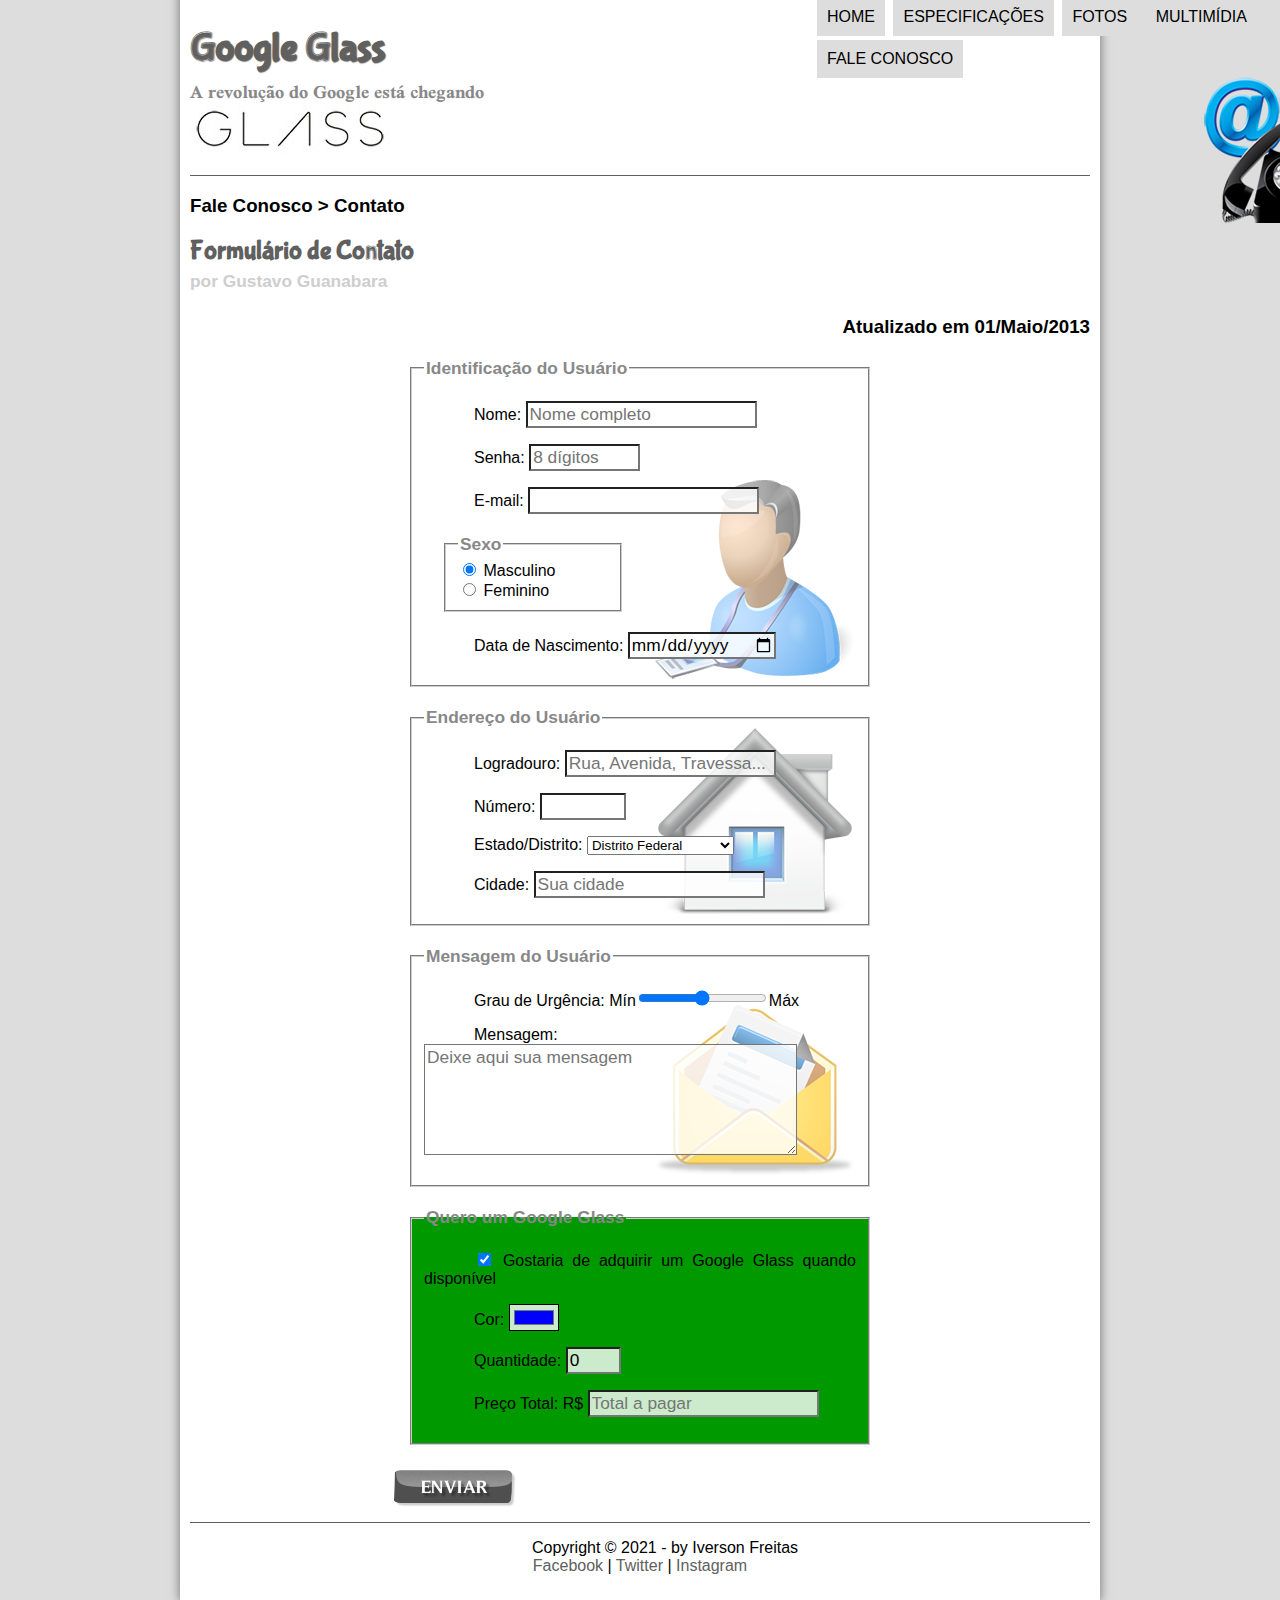
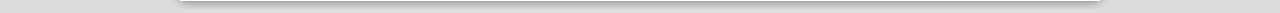
<file: projeto-glass-html5/fale-conosco.html>
<!DOCTYPE html>
<html lang="pt-br">
<head> 
    <meta charset="UTF-8"/>
    <title>Tudo sobre Google Glass</title>
    <link rel="stylesheet" href="_css/estilo.css"/>
    <link rel="stylesheet" href="_css/form.css" />
    <script language="javascript" src="_javascript/funcoes.js"></script>
    <script>
        function calcular_total(){
            var qtd = parseInt(document.getElementById('campoQtd').value);
            total = qtd * 1500;
            document.getElementById('campoTot').value = total;
        }
    </script>
</head>

<body>
<div id="interface">
    
    <header id="cabecalho">
        <hgroup>
            <h1>Google Glass</h1>
            <h2>A revolução do Google está chegando</h2>
        </hgroup>
        
        <img id="icone" src="_imagens/contato.png">      
        <nav id="menu">
            <h1>Menu Principal</h1>
            <ul type="disc">
                <li onmouseover="mudaFoto('_imagens/home.png')" onmouseout="mudaFoto('_imagens/contato.png')"><a href="index.html">Home</a></li>
                <li onmouseover="mudaFoto('_imagens/especificacoes.png')" onmouseout="mudaFoto('_imagens/contato.png')"><a href="specs.html">Especificações</a></li>
                <li onmouseover="mudaFoto('_imagens/fotos.png')" onmouseout="mudaFoto('_imagens/contato.png')"><a href="fotos.html">Fotos</a></li>
                <li onmouseover="mudaFoto('_imagens/multimidia.png')" onmouseout="mudaFoto('_imagens/contato.png')"><a href="multimidia.html">Multimídia</a></li>
                <li onmouseover="mudaFoto('_imagens/contato.png')" onmouseout="mudaFoto('_imagens/contato.png')"><a href="fale-conosco.html">Fale conosco</a></li>
            </ul>
        </nav>
    </header>
    <section id="corpo-full">
        <article id="noticia-principal">
            <header id="cabecalho-artigo">
                <hgroup>
                    <h3>Fale Conosco > Contato</h3>
                    <h1>Formulário de Contato</h1>
                    <h2>por Gustavo Guanabara</h2>
                    <h3 class="direita">Atualizado em 01/Maio/2013</h3>
                </hgroup> 
            </header>
        </article>
    </section>

        <form method="post" id="formContato" action="mailto:contato@Iverson" oninput="calcular_total();">
            <fieldset id="usuario"><legend>Identificação do Usuário</legend>
                <p><label for="campoNome">Nome:</label> 
                   <input type="text" name="textoNome" id="campoNome" size="20" maxlength="30" placeholder="Nome completo"/>
                </p>
                <p><label for="campoSenha">Senha:</label> 
                   <input type="password" name="textoSenha" id="campoSenha" size="8" maxlength="8" placeholder="8 dígitos" />
                </p>
                <p><label for="campoEmail">E-mail:</label> 
                   <input type="email" name="textoEmail" id="campoEmail" size="20" maxlength="40"/>
                </p>
                <fieldset id="sexo"><legend>Sexo</legend>
                    <input type="radio" name="textoSexo" id="campoMasc" checked/> <label for="campoMasc">Masculino</label><br/>
                    <input type="radio" name="textoSexo" id="campoFem"> <label for="campoFem">Feminino</label>
                </fieldset>
                <p><label for="campoNasc">Data de Nascimento:</label>
                   <input type="date" name="textoNasc" id="campoNasc"/>
                </p>
            </fieldset>

            <fieldset id="endereco"><legend>Endereço do Usuário</legend>
                <p><label for="campoRua">Logradouro:</label>
                   <input type="text" name="textoRua" id="campoRua" size="18" maxlength="80" placeholder="Rua, Avenida, Travessa..."/>
               </p>
                <p><label for="campoNum">Número:</label> 
                   <input type="number" name="textoNum" id="campoNum" min="0" max="9999"/>
               </p>
                <p><label for="campoEstado">Estado/Distrito:</label>
                    <select name="textoEstado" id="campoEstado">
                        <optgroup label="Região Sudeste">
                            <option value="RJ">Rio de Janeiro</option>
                            <option value="SP">São Paulo</option>
                            <option value="MG">Minas Gerais</option>
                        </optgroup>
                        <optgroup label="Região Centro-Oeste">
                            <option value="DF" selected>Distrito Federal</option>
                            <option value="GO">Goiás</option>
                        </optgroup>
                        <optgroup label="Região Sul">
                            <option value="PR">Paraná</option>
                            <option value="SC">Santa Catarina</option>
                            <option value="RS">Rio Grande do Sul</option>
                        </optgroup>
                    </select>
                </p>
                <p><label for="campoCidade">Cidade:</label>
                    <input type="text" name="textoCid" id="campoCidade" maxlength="40" size="20" placeholder="Sua cidade" list="cidades"/>
                </p>
                    <datalist id="cidades">
                        <option value="Valparaíso"></option>
                        <option value="Cidade Ocidental"></option>
                        <option value="Brasília"></option>
                        <option value="Luziânia"></option>
                    </datalist>
            </fieldset>

            <fieldset id="mensagem"><legend>Mensagem do Usuário</legend>
                <p><label for="campoUrg">Grau de Urgência:</label>
                    Mín<input type="range" name="textoUrg" id="campoUrg" min="0" max="10" step="5"/>Máx
                </p>
                <p><label for="campoMsg">Mensagem:</label>
                    <textarea name="textoMsg" id="campoMsg" cols="35" rows="5" placeholder="Deixe aqui sua mensagem"></textarea>
                </p>
            </fieldset>

            <fieldset id="pedido"><legend>Quero um Google Glass</legend>
                <p><input type="checkbox" name="textoPed" id="campoPed" checked/>
                    <label for="campoPed">Gostaria de adquirir um Google Glass quando disponível</label> 
                </p>
                <p><label for="campoCor">Cor:</label>
                    <input type="color" name="textoCor" id="campoCor" value="#0000FF"/>                  
                </p>
                <p><label for="campoQtd">Quantidade:</label>
                   <input type="number" name="textoQtd" id="campoQtd" min="0" max="5" value="0"/>
                </p>
                <p><label for="campoTot">Preço Total: R$</label>
                    <input type="text" name="textoTot" id="campoTot" placeholder="Total a pagar" readonly/>
                </p>
            </fieldset>

                <input type="image" name="textoEnviar" src="_imagens/botao-enviar.png"/>
        </form>
        

<footer id="rodape">
        <p>Copyright &copy; 2021 - by Iverson Freitas </br>
        <a href="http://facebok.com/ifreitas10" target="_blank">Facebook</a> | 
        <a href="http://twitter.com/ifreitas97" target="_blank">Twitter</a> |
        <a href="http://instagram.com/ifreitas97" target="_blank">Instagram</a></p>
    </footer>
</div>
</body>
</html>
</file>
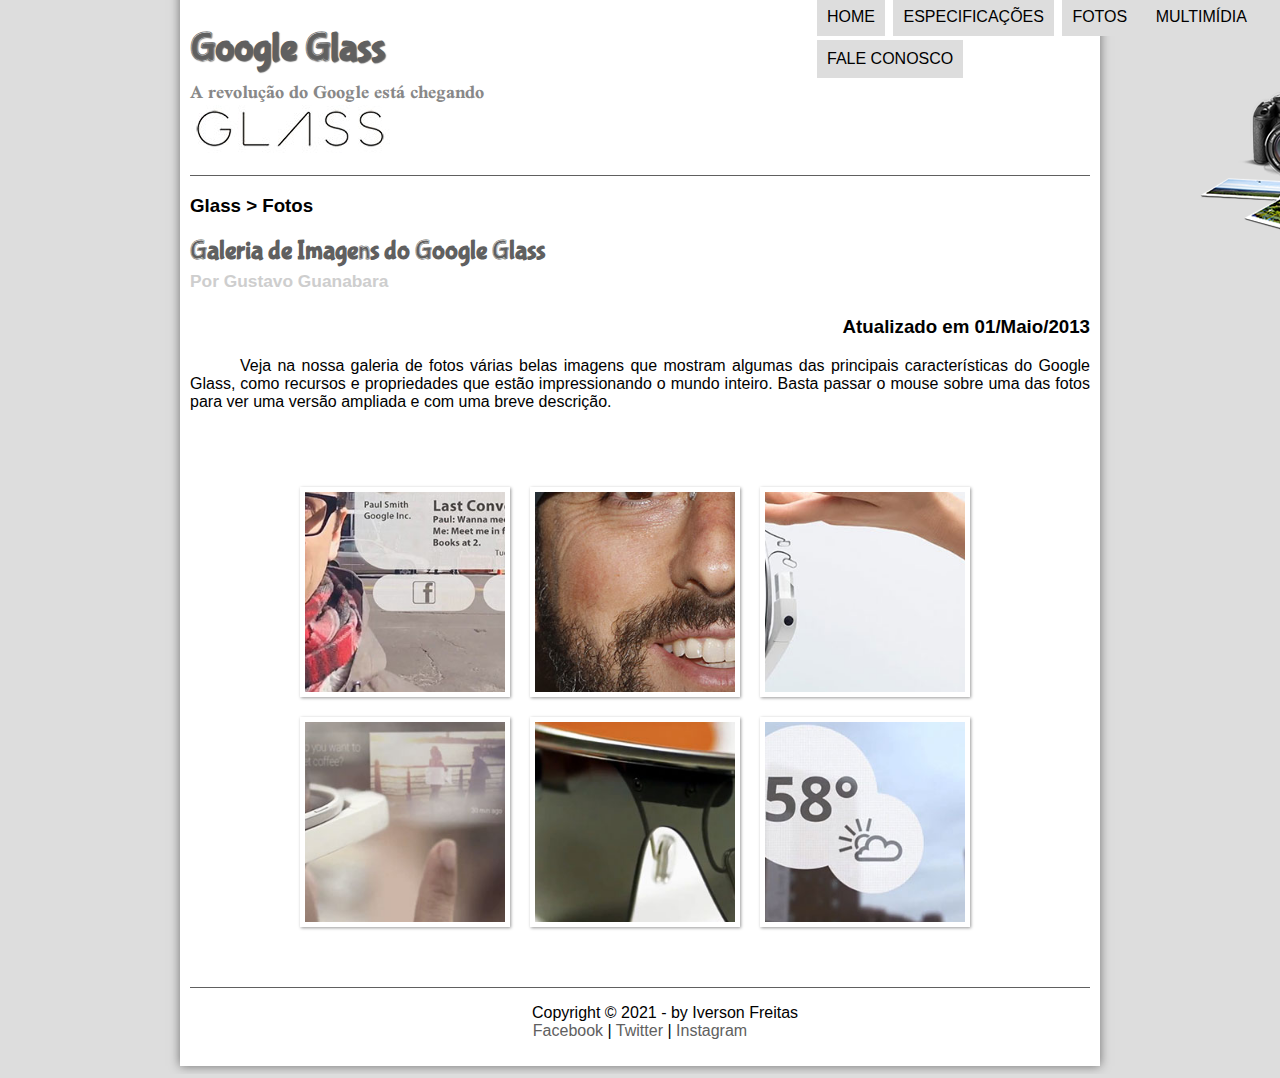
<file: projeto-glass-html5/fotos.html>
<!DOCTYPE html>
<html lang="pt-br">
<head> 
	<meta charset="UTF-8"/>
	<title>Tudo sobre Google Glass</title>
	<link rel="stylesheet" href="_css/estilo.css"/>
	<link rel="stylesheet" href="_css/fotos.css"/>
</head>
<script language="javascript" src="_javascript/funcoes.js"></script>
<body>
<div id="interface">
	<header id="cabecalho">
		<hgroup>
			<h1>Google Glass</h1>
			<h2>A revolução do Google está chegando</h2>
		</hgroup>
		
		<img id="icone" src="_imagens/fotos.png">		
		<nav id="menu">
			<h1>Menu Principal</h1>
			<ul type="disc">
				<li onmouseover="mudaFoto('_imagens/home.png')" onmouseout="mudaFoto('_imagens/fotos.png')"><a href="index.html">Home</a></li>
				<li onmouseover="mudaFoto('_imagens/especificacoes.png')" onmouseout="mudaFoto('_imagens/fotos.png')"><a href="specs.html">Especificações</a></li>
				<li onmouseover="mudaFoto('_imagens/fotos.png')" onmouseout="mudaFoto('_imagens/fotos.png')"><a href="fotos.html">Fotos</a></li>
				<li onmouseover="mudaFoto('_imagens/multimidia.png')" onmouseout="mudaFoto('_imagens/fotos.png')"><a href="multimidia.html">Multimídia</a></li>
				<li onmouseover="mudaFoto('_imagens/contato.png')" onmouseout="mudaFoto('_imagens/fotos.png')"><a href="fale-conosco.html">Fale conosco</a></li>
			</ul>
		</nav>
	</header>

	<section id="corpo-full"> 
		<article id="noticia-principal"> 
			<header id="cabecalho-artigo"> 
				<hgroup> 
					<h3>Glass > Fotos</h3>
					<h1> Galeria de Imagens do Google Glass </h1>
					<h2>Por Gustavo Guanabara</h2>
					<h3 class="direita">Atualizado em 01/Maio/2013</h3>
				</hgroup>
			</header>
		

			<p>Veja na nossa galeria de fotos várias belas imagens que mostram algumas das principais características do Google Glass, como recursos e propriedades que estão impressionando o mundo inteiro. Basta passar o mouse sobre uma das fotos para ver uma versão ampliada e com uma breve descrição.</p>
			<ul id="album-fotos">
				<li id="foto01"><span>Agenda e lembretes</span></li>
				<li id="foto02"><span>Sergey Brin usando o Glass</span></li>
				<li id="foto03"><span>Leve e compacto</span></li>
				<li id="foto04"><span>Sensação de uma tela de 50"</span></li>
				<li id="foto05"><span>Vários tipos de lente</span></li>
				<li id="foto06"><span>Informações importantes</span></li>
			</ul>
		</article>
	</section>

	<footer id="rodape">
		<p>Copyright &copy; 2021 - by Iverson Freitas </br>
			<a href="http://facebok.com/ifreitas10" target="_blank">Facebook</a> | 
			<a href="http://twitter.com/ifreitas97" target="_blank">Twitter</a> |
			<a href="http://instagram.com/ifreitas97" target="_blank">Instagram</a>
		</p>
	</footer>
</div>
</body>
</html>
</file>
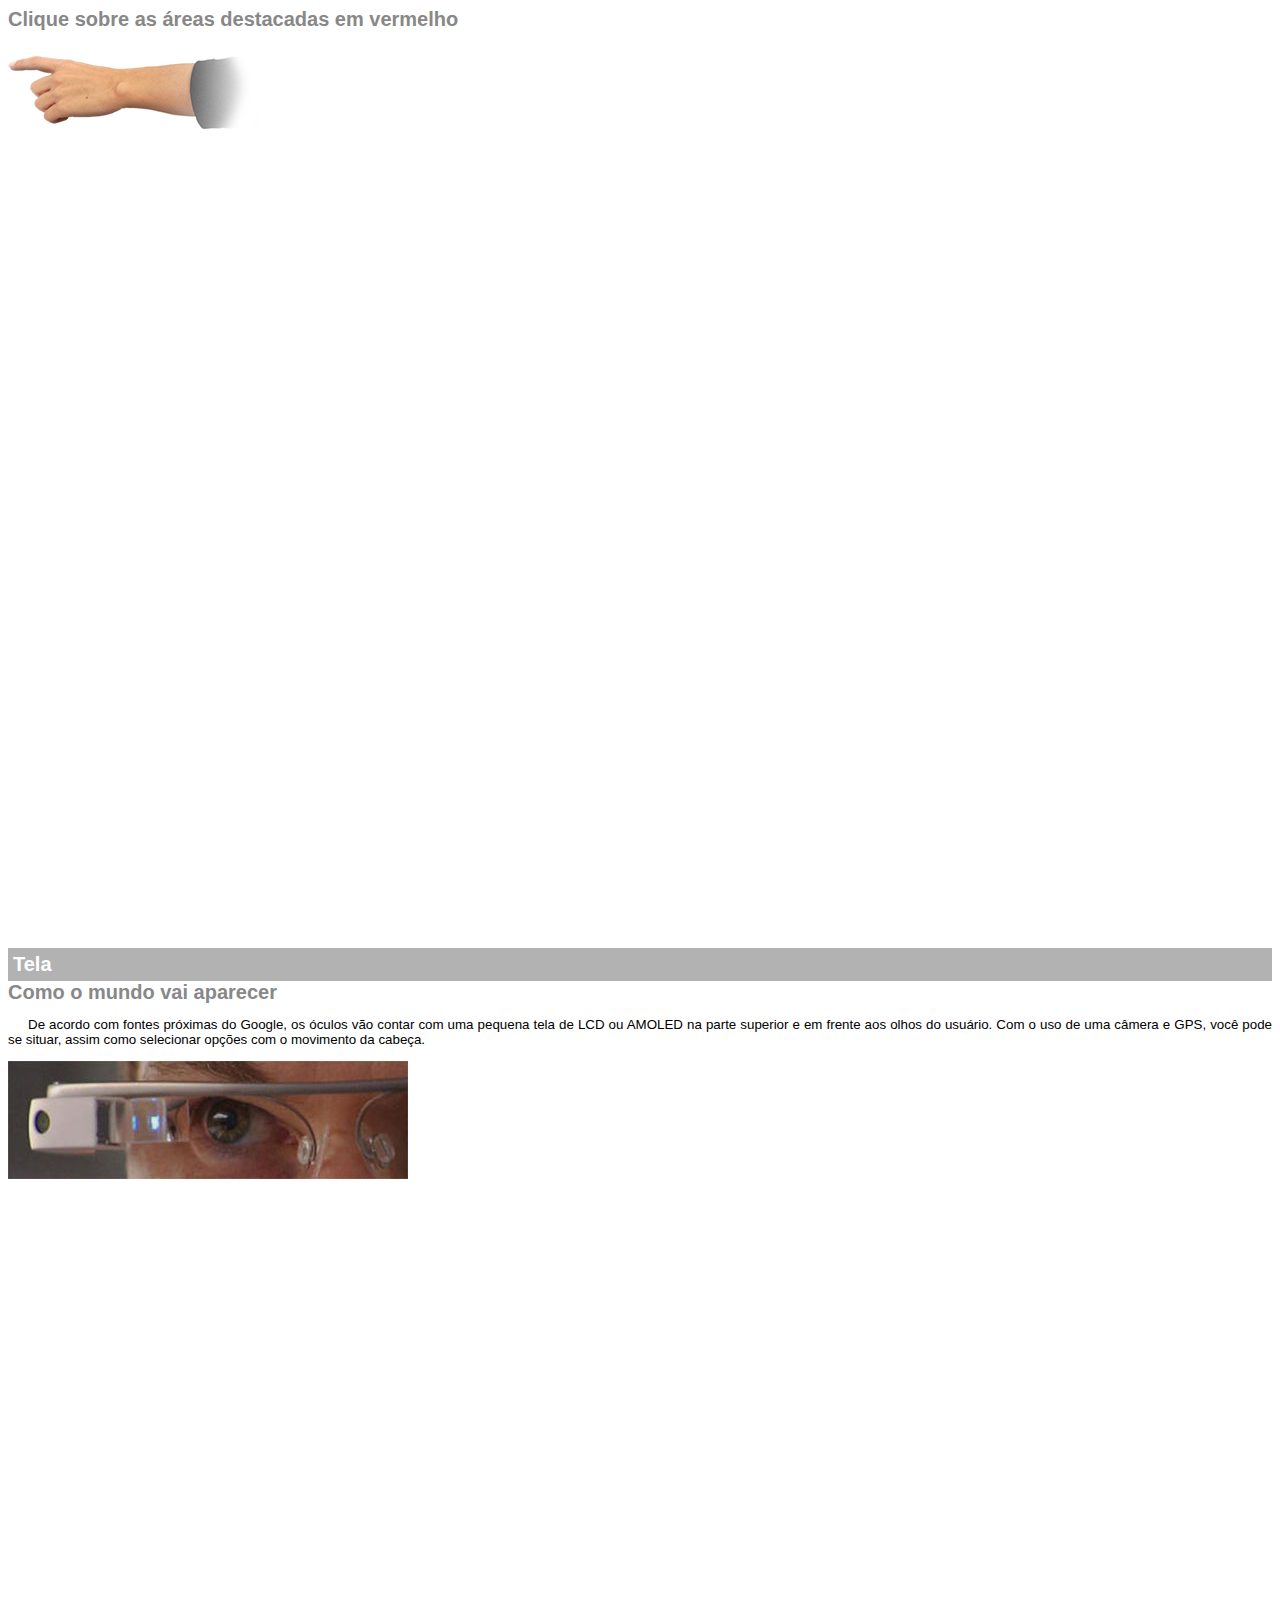
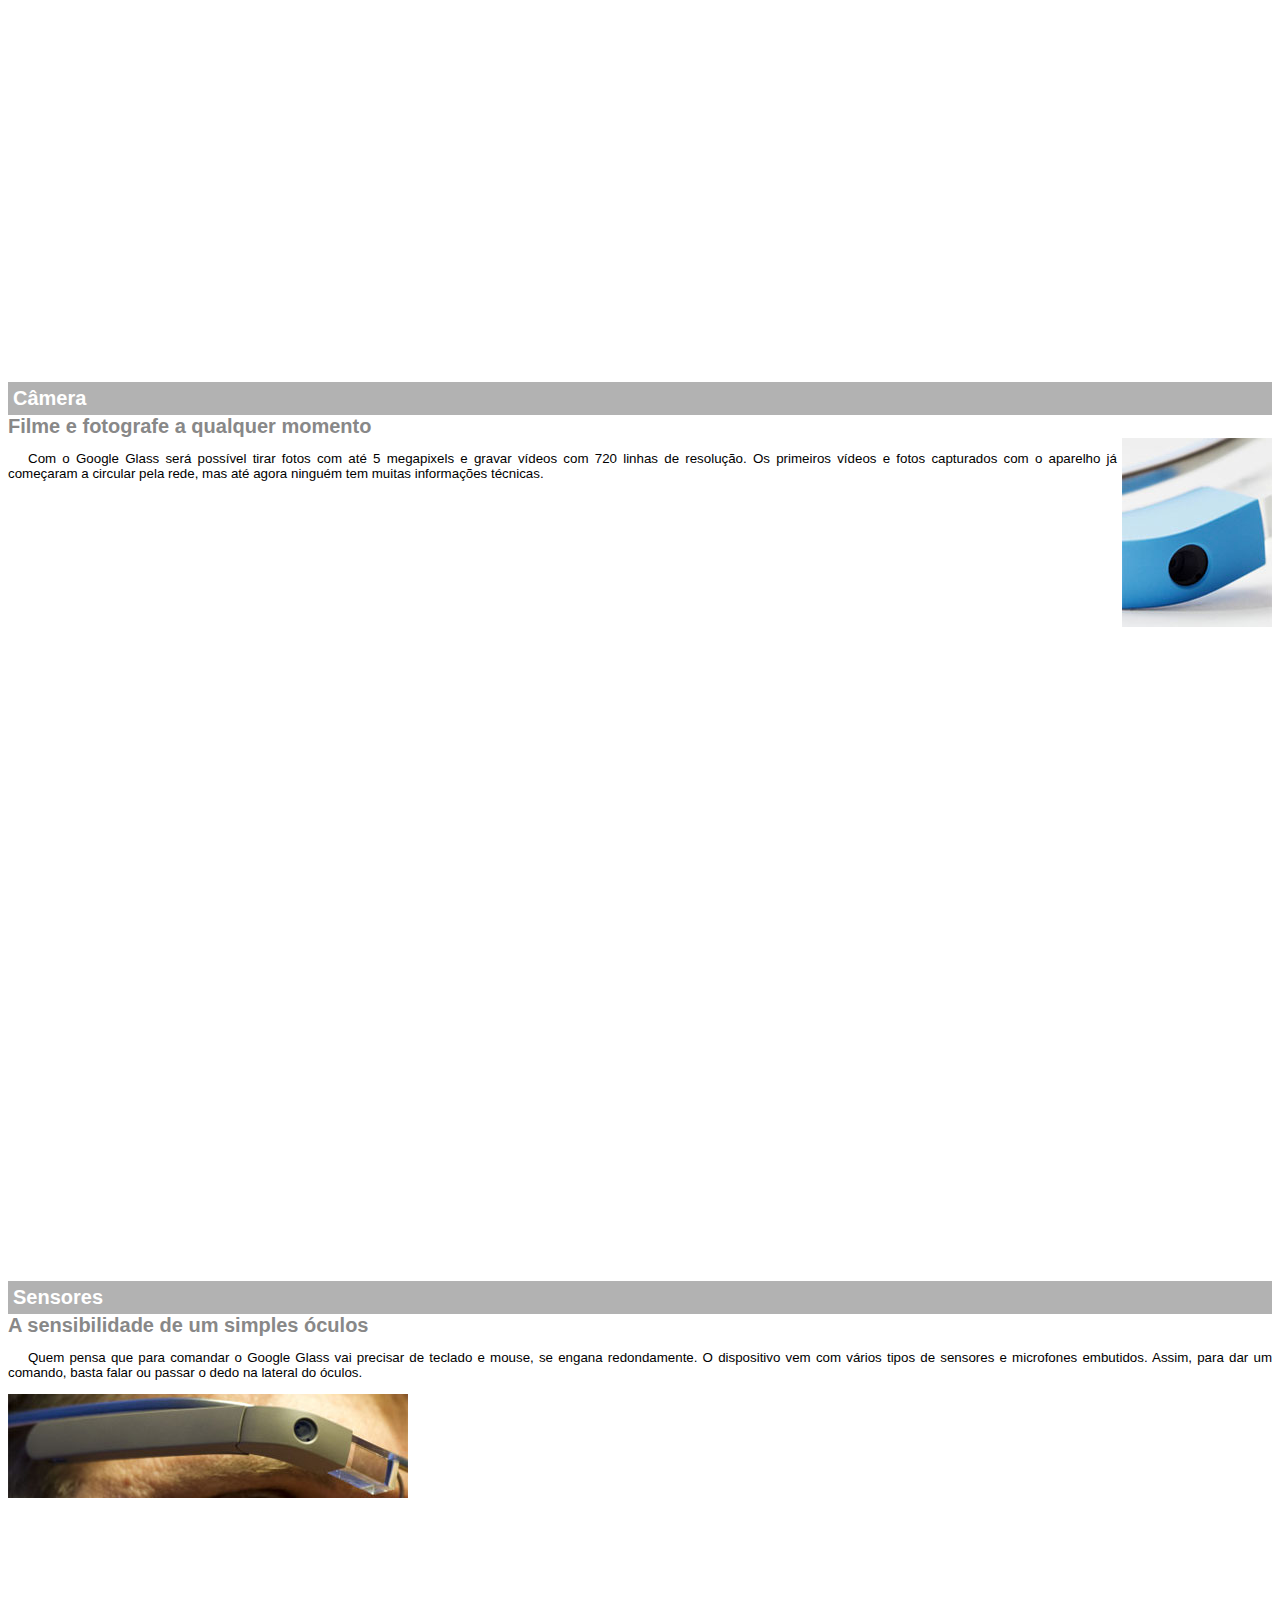
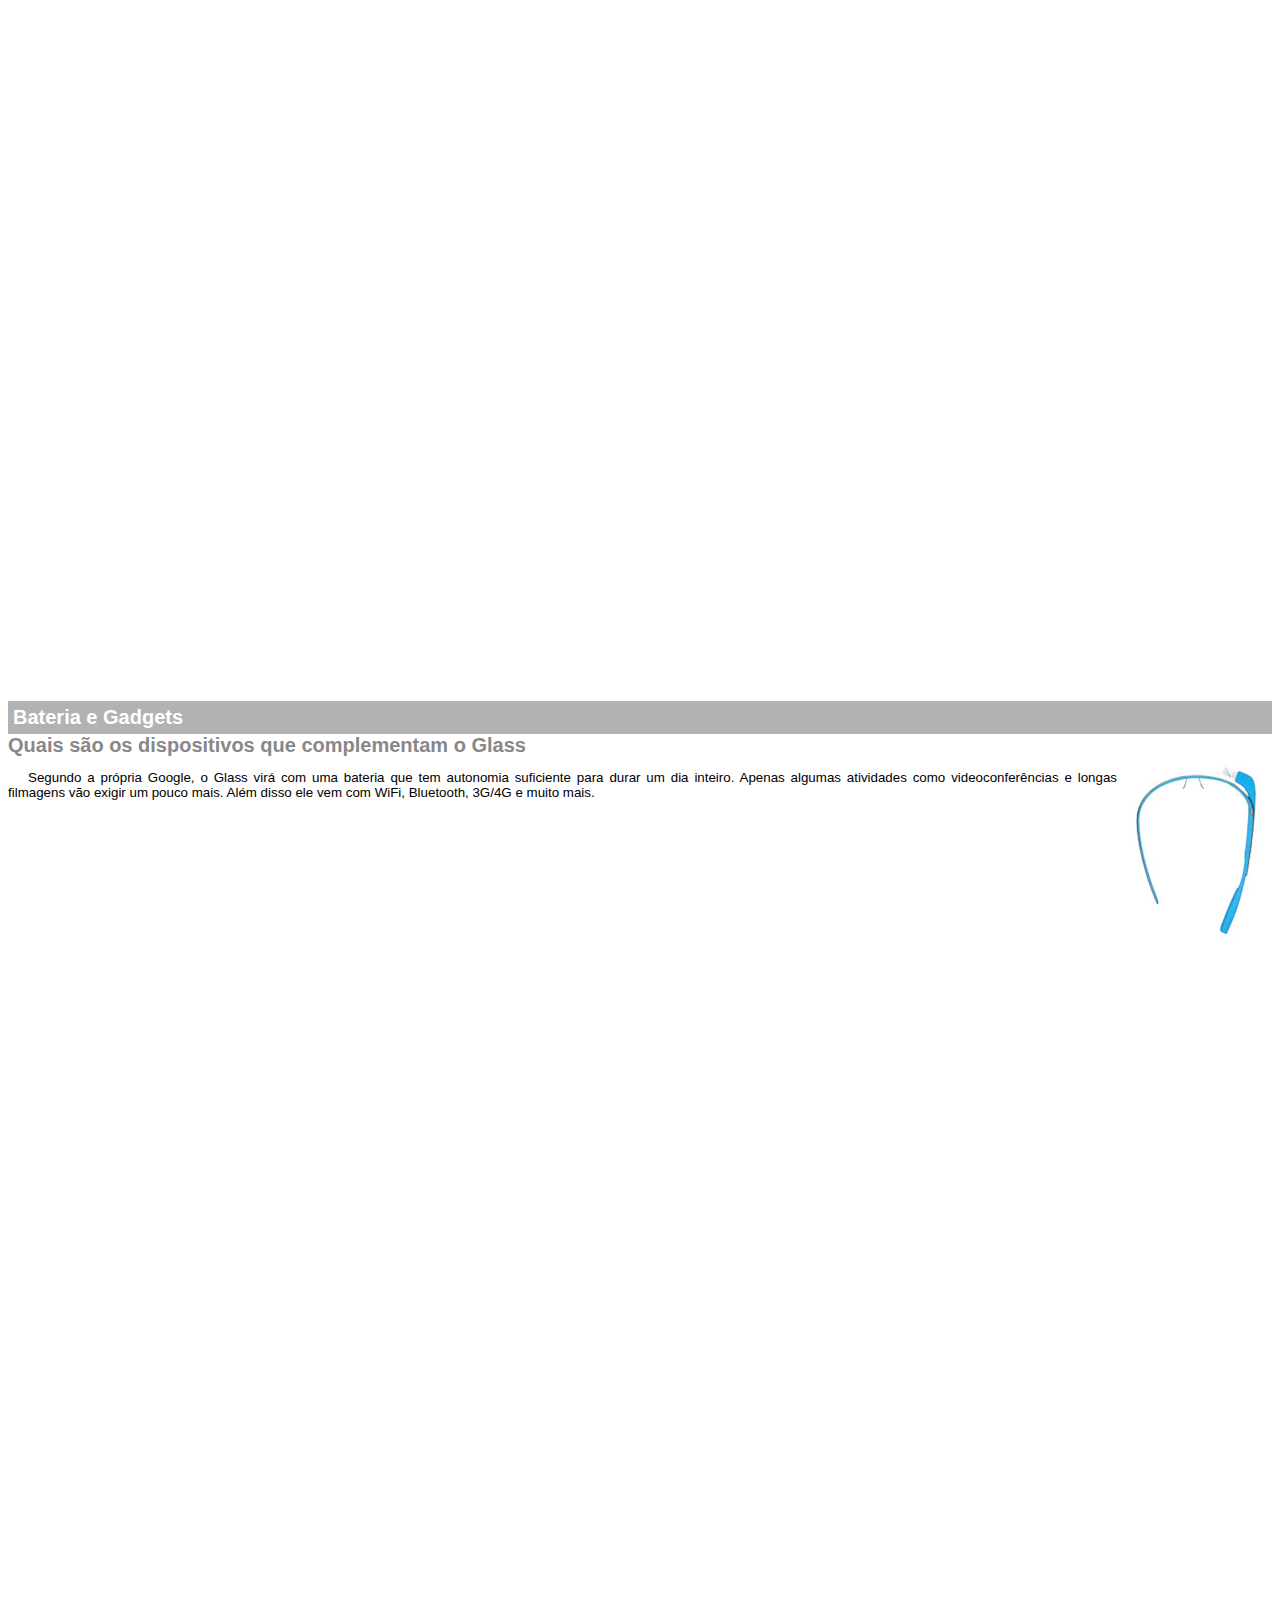
<file: projeto-glass-html5/google-glass.html>
<!DOCTYPE html>
<html>
	<head> 
		<meta charset="UTF-8">
		<title>Informações sobre o Google Glass</title>
		<style>
			body {
				font-family: Arial;
				font-size: 10pt;
			}
			p {
				text-align: justify;
				text-indent: 20px;
			}
			article h1 {
				font-size: 15pt;
				color: #ffffff;
				background-color:  rgba(0,0,0,.3);
				padding: 5px;
				margin: 0px;
			}
			article h2 {
				font=size: 13pt;
				color: #888888;
				margin: 0px;
			}
			article {
				margin-bottom: 800px;
			}
			.img-dir {
				display: block;
				float: right;
				margin-left: 5px;
			}
		</style>
	</head>
	<body>
		<article id="topo">
			<header>
				<h2>Clique sobre as áreas destacadas em vermelho</h2>				
			</header>
			<img src="_imagens/mao.png" alt="Mão apontando para a esquerda"/>
		</article>

		<article id="tela">
			<header>
				<h1>Tela</h1>
				<h2>Como o mundo vai aparecer</h2>
			</header>
			<p>De acordo com fontes próximas do Google, os óculos vão contar com uma pequena tela de LCD ou AMOLED na parte superior e em frente aos olhos do usuário. Com o uso de uma câmera e GPS, você pode se situar, assim como selecionar opções com o movimento da cabeça.</p>
			<img src="_imagens/det-tela.jpg" alt="Tela do Google Glass"/>
		</article>

		<article id="camera">
			<header>
				<h1>Câmera</h1>
				<h2>Filme e fotografe a qualquer momento</h2>
			</header>
			<img src="_imagens/det-camera.jpg" class="img-dir" alt="Câmera do Google Glass"/>
			<p>Com o Google Glass será possível tirar fotos com até 5 megapixels e gravar vídeos com 720 linhas de resolução. Os primeiros vídeos e fotos capturados com o aparelho já começaram a circular pela rede, mas até agora ninguém tem muitas informações técnicas.</p>
		</article>
		<article id="sensores">
			<header>
				<h1>Sensores</h1>
				<h2>A sensibilidade de um simples óculos</h2>
			</header>
			<p>Quem pensa que para comandar o Google Glass vai precisar de teclado e mouse, se engana redondamente. O dispositivo vem com vários tipos de sensores e microfones embutidos. Assim, para dar um comando, basta falar ou passar o dedo na lateral do óculos.</p>
			<img src="_imagens/det-touch.jpg" alt="Sensores do Google Glass"/>
		</article>
		<article id="gadgets">
			<header>
				<h1>Bateria e Gadgets</h1>
				<h2>Quais são os dispositivos que complementam o Glass</h2>
			</header>
			<img src="_imagens/det-bateria.jpg" class="img-dir" alt="Bateria e Gadgets do Google Glass"/>
			<p>Segundo a própria Google, o Glass virá com uma bateria que tem autonomia suficiente para durar um dia inteiro. Apenas algumas atividades como videoconferências e longas filmagens vão exigir um pouco mais. Além disso ele vem com WiFi, Bluetooth, 3G/4G e muito mais.</p>
		</article>
	</body>
</html>
</file>
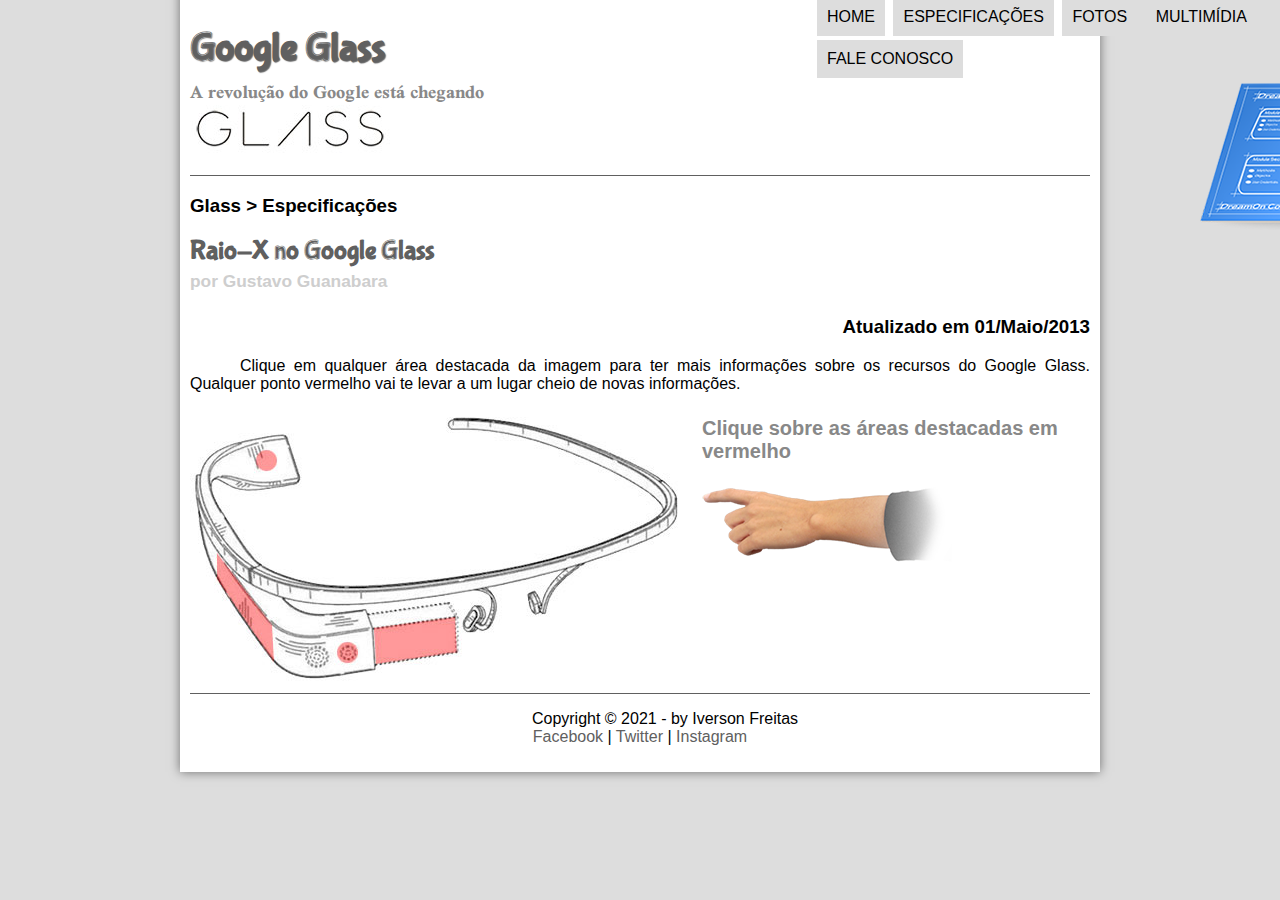
<file: projeto-glass-html5/specs.html>
<!DOCTYPE html>
<html lang="pt-br">
<head> 
	<meta charset="UTF-8"/>
	<title>Tudo sobre Google Glass</title>
	<link rel="stylesheet" href="_css/estilo.css"/>
	<link rel="stylesheet" href="_css/specs.css"/>
</head>
<script language="javascript" src="_javascript/funcoes.js"></script>
<body>
<div id="interface">
	<header id="cabecalho">
		<hgroup>
			<h1>Google Glass</h1>
			<h2>A revolução do Google está chegando</h2>
		</hgroup>
		
		<img id="icone" src="_imagens/especificacoes.png">		
		<nav id="menu">
			<h1>Menu Principal</h1>
			<ul type="disc">
				<li onmouseover="mudaFoto('_imagens/home.png')" onmouseout="mudaFoto('_imagens/especificacoes.png')"><a href="index.html">Home</a></li>
				<li onmouseover="mudaFoto('_imagens/especificacoes.png')" onmouseout="mudaFoto('_imagens/especificacoes.png')"><a href="specs.html">Especificações</a></li>
				<li onmouseover="mudaFoto('_imagens/fotos.png')" onmouseout="mudaFoto('_imagens/especificacoes.png')"><a href="fotos.html">Fotos</a></li>
				<li onmouseover="mudaFoto('_imagens/multimidia.png')" onmouseout="mudaFoto('_imagens/especificacoes.png')"><a href="multimidia.html">Multimídia</a></li>
				<li onmouseover="mudaFoto('_imagens/contato.png')" onmouseout="mudaFoto('_imagens/especificacoes.png')"><a href="fale-conosco.html">Fale conosco</a></li>
			</ul>
		</nav>
	</header>
	<section id="corpo-full">
		<article id="noticia-principal">
			<header id="cabecalho-artigo">
				<hgroup>
					<h3>Glass > Especificações</h3>
					<h1>Raio-X no Google Glass</h1>
					<h2>por Gustavo Guanabara</h2>
					<h3 class="direita">Atualizado em 01/Maio/2013</h3>
				</hgroup>
			</header>
			<p>Clique em qualquer área destacada da imagem para ter mais informações sobre os recursos do Google Glass. Qualquer ponto vermelho vai te levar a um lugar cheio de novas informações.</p>

			<section id="conteudo">
				<img src="_imagens/glass-esquema-marcado.jpg" usemap="#meumapa">
				<map name="meumapa">
					<area shape="rect" coords="179,202,270,260" href="google-glass.html#tela" target="janela"/>
					<area shape="circle" coords="158,243,12" href="google-glass.html#camera" target="janela"/>
					<area shape="circle" coords="73,52,12" href="google-glass.html#gadgets" target="janela"/>
					<area shape="poly" coords="28,143,83,216,84,249,27,169" href="google-glass.html#sensores" target="janela"/>
				</map>
				<iframe src="google-glass.html" name="janela" id="frame-spec"></iframe>
			</section>
		</article>	
	</section>
	<footer id="rodape">
		<p>Copyright &copy; 2021 - by Iverson Freitas </br>
		<a href="http://facebok.com/ifreitas10" target="_blank">Facebook</a> | 
		<a href="http://twitter.com/ifreitas97" target="_blank">Twitter</a> |
		<a href="http://instagram.com/ifreitas97" target="_blank">Instagram</a></p>
	</footer>
</div>
</body>
</html>
</file>
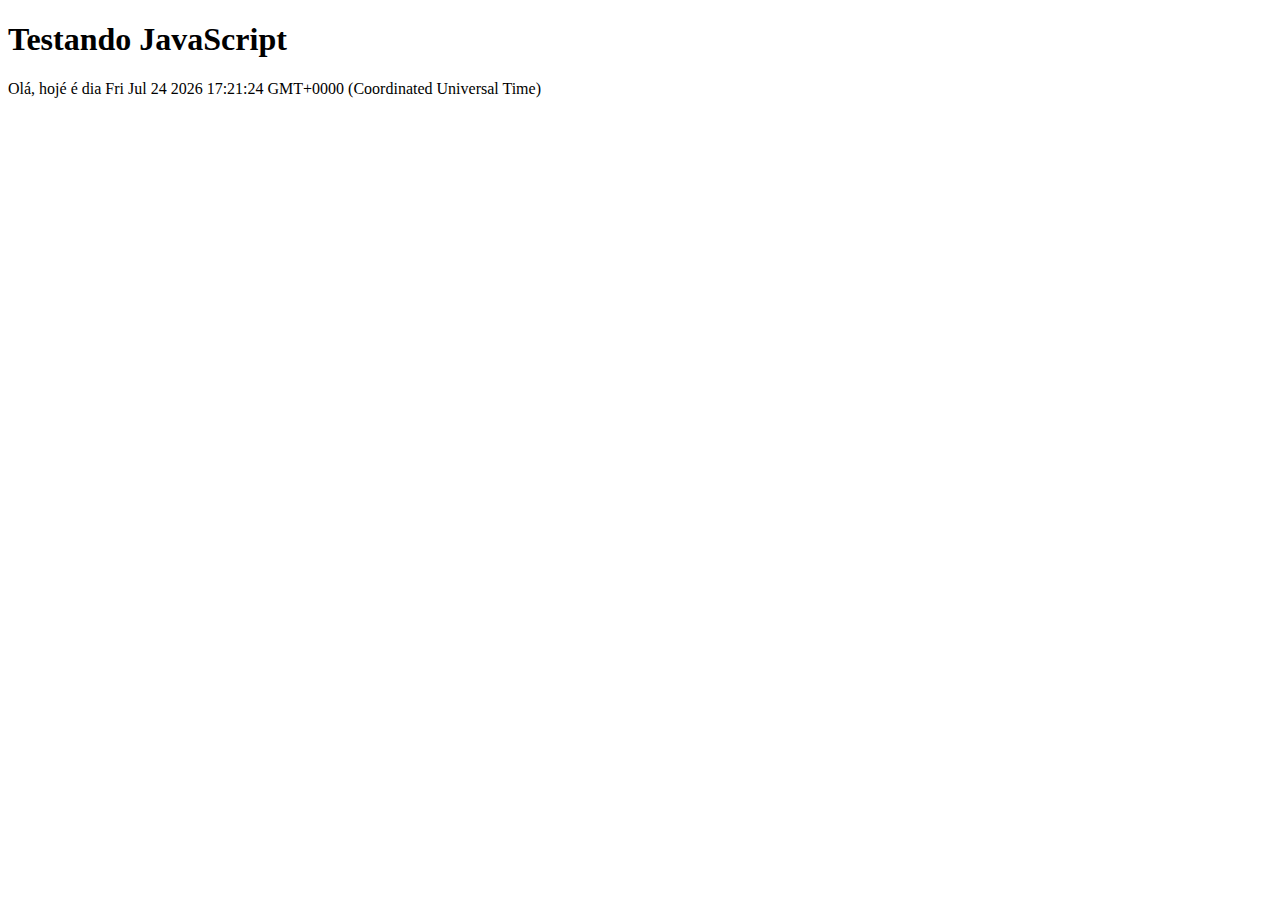
<file: projeto-glass-html5/testejs01.html>
<!DOCTYPE html>
<!DOCTYPE html>
<html lang="pt-br">
	<head>
		<meta charset="utf-8">
		<title>Teste JavaScript</title>
		<meta charset="utf-8">
	</head>
	<body>
		<h1>Testando JavaScript</h1>
		<script>
			alert("Olá, Mundo!");
			document.write("Olá, hojé é dia " + Date());
		</script>
	</body>
</html>
</file>
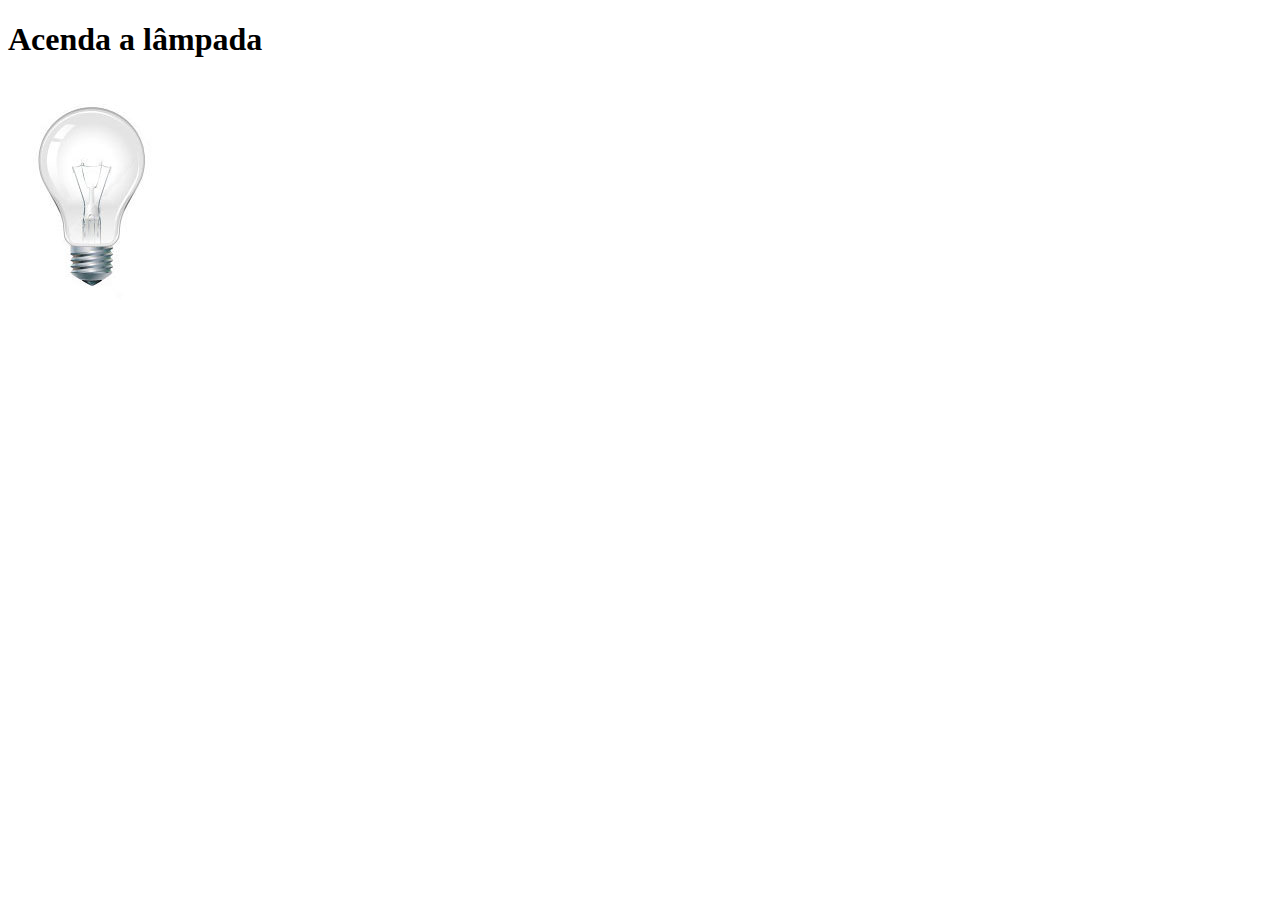
<file: projeto-glass-html5/testejs02.html>
<!DOCTYPE html>
<html>
	<head>
		<meta charset="utf-8">
		<title>Teste JavaScript</title>
		<meta charset="utf-8">
		<script>
			function acendeLampada() {
				document.getElementById("luz").src ="_imagens/lampada-acesa.jpg";
			}

			function apagaLampada() {
				document.getElementById("luz").src ="_imagens/lampada-apagada.jpg";
			}

			function quebraLampada() {
				document.getElementById("luz").src ="_imagens/lampada-quebrada.jpg";
			}			
		</script>
	</head>
	<body>
		<h1>Acenda a lâmpada</h1>
		<img src="_imagens/lampada-apagada.jpg" id="luz" onmousemove="acendeLampada()" onmouseout="apagaLampada()" onclick="quebraLampada()"/>
	</body>
</html>
</file>
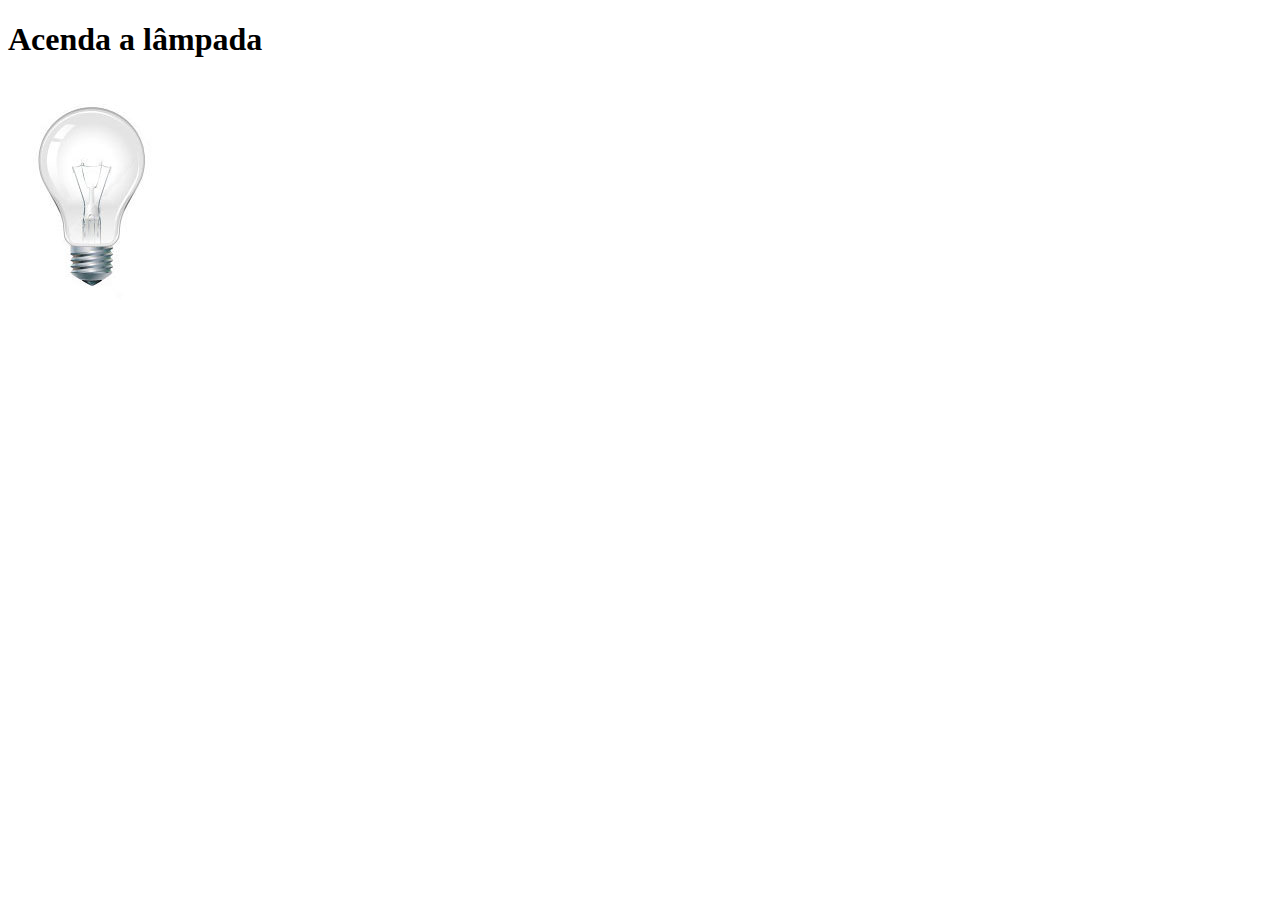
<file: projeto-glass-html5/testejs03.html>
<!DOCTYPE html>
<html>
	<head>
		<meta charset="utf-8">
		<title>Teste JavaScript</title>
		<meta charset="utf-8">
		<script>
			var quebrada = false;
			function mudaLampada(tipo) {
				if (!quebrada) {
					document.getElementById("luz").src ="_imagens/" + tipo + ".jpg" ;
					if (tipo == 'lampada-quebrada') {
						quebrada = true;
					}
				}
			}						
		</script>
	</head>
	<body>
		<h1>Acenda a lâmpada</h1>
		<img src="_imagens/lampada-apagada.jpg" id="luz" onmousemove="mudaLampada('lampada-acesa')" onmouseout="mudaLampada('lampada-apagada')" onclick="mudaLampada('lampada-quebrada')"/>
	</body>
</html>
</file>
<file: projeto-glass-html5/_css/estilo.css>
@charset "UTF-8";
@import url('https://fonts.googleapis.com/css2?family=Scheherazade+New&display=swap');
@font-face {
	font-family: 'FonteLogo';
	src: url("../_fonts/bubblegum-sans-regular.otf");
}

body {
	font-family: Arial, sans-serif;
		background-color: #dddddd;
		color: rgba(0, 0, 0, 1);
}

div#interface {
	width: 900px;
	background-color: #ffffff;
	margin: -20px auto 0px auto;
	box-shadow: 0px 0px 10px rgba(0, 0, 0, .5);
	padding: 10px;
}

p {
	text-align: justify;
	text-indent: 50px;
}

a {
	color: #606060;
	text-decoration: none;
}

a:hover {
	text-decoration: underline;
}

header#cabecalho img#icone {
	position: absolute;
	left: 1200px;
	top: 70px;
}

header#cabecalho {
	border-bottom: 1px #606060 solid;
	height: 150px;
	background: url("../_imagens/glass-logo-peq.jpg") no-repeat 0px 80px;
}

header#cabecalho h1 {
	font-family: 'FonteLogo', sans-serif;
	font-size: 30pt;	
	color: #606060;
	text-shadow: 1px 1px 1px rgba(0, 0, 0, .6);
	padding: 0px;
	margin-bottom: 0px;
}

header#cabecalho h2 {
	font-family: 'Scheherazade New', serif;
	color: #888888;
	font-size: 15pt;
	padding: 0px;
	margin-top: 0px;
}

/* Formatação de imagens com legendas */

figure.foto-legenda {
	position: relative;
	border: 8px solid white;
	box-shadow: 1px 1px 4px black;
}

figure.foto-legenda img {
	width: 100%;
	height: 100%;
}

figure.foto-legenda figcaption {
	opacity: 0;
	position: absolute;
	top: 0;
	background-color: rgba(0, 0, 0, .4);
	color: white;
	width: 100%;
	height: 100%;
	padding: 10px;
	box-sizing: border-box;
	transition: opacity 1s;
}

figure.foto-legenda:hover figcaption {
	opacity: 1;
}

/*Formatação do menu*/

nav#menu {
	display: block;
}

nav#menu ul {
	list-style: none;
	text-transform: uppercase;
	position: absolute;
	top: -20px;
	left: 775px;
}

nav#menu li {
	display: inline-block;
	background-color: #dddddd;
	padding: 10px;
	margin: 2px;
	transition: background-color 1s;
}

nav#menu li:hover {
	background-color: #606060;
}

nav#menu h1 {
	display: none;
}

nav#menu a {
	color: #000000;
	text-decoration: none;
}

nav#menu a:hover {
	color: #ffffff;
	text-decoration: underline;
}

section#corpo {
	display: block;
	width: 500px;
	float: left;
	border-right: 1px solid #606060;
	padding-right: 15px;
}

article#noticia-principal h2 {
	font-size: 13pt;
	color: #606060;
	background-color: #dddddd;
	padding: 5px 0px 5px 0px;
	margin: 10px 0px 10px 0px;
}

header#cabecalho-artigo h1 {
	font-family: 'FonteLogo', sans-serif;
	font-size: 20pt;
	color: #606060;
	margin-bottom: 0px;
	margin-top: 0px;
}

header#cabecalho-artigo h2 {
	font-size: 13pt;
	color: #cecece;
	background-color: #ffffff;
	margin: 0px;
}

header#cabecalho-artigo h3 {

}

.direita {
	text-align: right;
}

table#tabelaspec {
	border: 1px solid #606060;
	border-spacing: 0px;
	margin-left: auto;
	margin-right: auto;
}

table#tabelaspec td {
	border: 1px solid #606060;
	padding: 10px;
}

table#tabelaspec caption {
	color: #888888;
	font-size: 13pt;
	font-weight: bolder;
}

table#tabelaspec caption span {
	display: block;
	float: right;
	color: #000000;
	font-size: 8pt;
	margin-top: 10px;
}

table#tabelaspec td.ce {
	color: #ffffff;
	background-color: #606060;
	vertical-align: top;
	font-weight: bold;
}

table#tabelaspec td.cd {
	background-color: #cecece;
}

aside#lateral {
	display: block;
	width: 350px;
	float: right;
	background-color: #dddddd;
	padding: 10px;
	margin-top: 10px;
	box-shadow: 2px 2px 2px rgba(0, 0, 0, .5);
}

aside#lateral h1 {
	font-family: 'FonteLogo', sans-serif;
	font-size: 20pt;
	color: #606060;
	margin-top: 0px;
}

aside#lateral h2 {
	background-color: #606060;
	font-size: 13pt;
	color: #ffffff;
	padding: 5px;
}

footer#rodape {
	clear: both;
	border-top: 1px solid #606060;
}

footer#rodape p {
	text-align: center;
}

video#filme-recente {
	width: 350px;
}

video#filmeMaps {
	width: 500px;
}
</file>
<file: projeto-glass-html5/_css/form.css>
@charset "UTF-8";

form {
	width: 500px;
	margin: auto;
}

input, textarea {
	font-family: sans-serif;
	font-weight: normal;
	font-size: 13pt;
	background-color: rgba(255,255,255,.8);
}

input:hover, textarea:hover {
	background-color: #dddddd;
}

legend {
	color: #888888;
	font-weight: bold;
	font-size: 13pt;
	font-family: sans-serif;
}

fieldset {
	border-color: #cecece;
	margin: 20px;
}

fieldset#sexo {
	width: 150px;
}

fieldset#usuario {
	background: url("../_imagens/icone-contato.png") no-repeat 95% 95%;
}

fieldset#endereco {
	background: url("../_imagens/icone-endereco.png") no-repeat 95% 95%;
}

fieldset#mensagem {
	background: url("../_imagens/icone-mensagem.png") no-repeat 95% 95%;
}

fieldset#pedido {
	background: #009A00;
}
</file>
<file: projeto-glass-html5/_css/fotos.css>
@charset "UTF-8";

ul#album-fotos {
	width: 700px;
	margin: 0 auto;
	padding: 50px;
	overflow: hidden;
	list-style: none;
}

ul#album-fotos li {
	float: left;
	width: 200px;
	height: 200px;
	margin: 10px;
	border: 5px solid #ffffff;
	background-color: #ffffff;
	box-shadow: 1px 1px 3px rgba(0, 0, 0, .4);
	-webkit-transition: all .4s ease-in;
}

ul#album-fotos li span {
	opacity: 0;
	color: #ffffff;
	text-shadow: 1px 1px 1px #000000;
	background-color: rgba(0, 0, 0, .3);
	font-size:  9pt;
	line-height: 370px;
	padding: 5px;
}

ul#album-fotos li:hover {
	-webkit-transform: scale(1.5);
}

ul#album-fotos li:hover span {
	opacity: 1;
}

ul#album-fotos li#foto01 {
	background: url('../_imagens/galeria-01.jpg') no-repeat;
	background-position: 50% 50%;
	background-size: 400px 400px;
	background-color: #ffffff;
}

ul#album-fotos li#foto01:hover {
	background-position: 0px 0px;
	background-size: 200px 200px;
}

ul#album-fotos li#foto02 {
	background:  url('../_imagens/galeria-02.jpg') no-repeat;
	background-position: 50% 50%;
	background-size: 400px 400px;
	background-color: #ffffff;
}

ul#album-fotos li#foto02:hover {
	background-position: 0px 0px;
	background-size: 200px 200px;
}

ul#album-fotos li#foto03 {
	background: url('../_imagens/galeria-03.jpg') no-repeat;
	background-position: 50% 50%;
	background-size: 400px 400px;
	background-color: #ffffff;	
}

ul#album-fotos li#foto03:hover {
	background-position: 0px 0px;
	background-size: 200px 200px;
}

ul#album-fotos li#foto04 {
	background: url('../_imagens/galeria-04.jpg') no-repeat;
	background-position: 50% 50%;
	background-size: 400px 400px;
	background-color: #ffffff;
}

ul#album-fotos li#foto04:hover{
	background-position: 0px 0px;
	background-size: 200px 200px;
}

ul#album-fotos li#foto05 {
	background: url('../_imagens/galeria-05.jpg') no-repeat;
	background-position: 50% 50%;
	background-size: 400px 400px;
	background-color: #ffffff;
}

ul#album-fotos li#foto05:hover {
	background-position: 0px 0px;
	background-size: 200px 200px;
}

ul#album-fotos li#foto06 {
	background: url('../_imagens/galeria-06.jpg') no-repeat;
	background-position: 50% 50%;
	background-size: 400px 400px;
	background-color: #ffffff;
}

ul#album-fotos li#foto06:hover {
	background-position: 0px 0px;
	background-size: 200px 200px;
}
</file>
<file: projeto-glass-html5/_css/specs.css>
@charset "UTF-8";

section#conteudo {
	width: 1000px;
	margin: auto;
}

iframe#frame-spec {
	width: 400px;
	height: 280px;
	border:  none;
	overflow: hidden;
}

iframe#frame-spec::-webkit-scrollbar {
	display: none;
}
</file>
